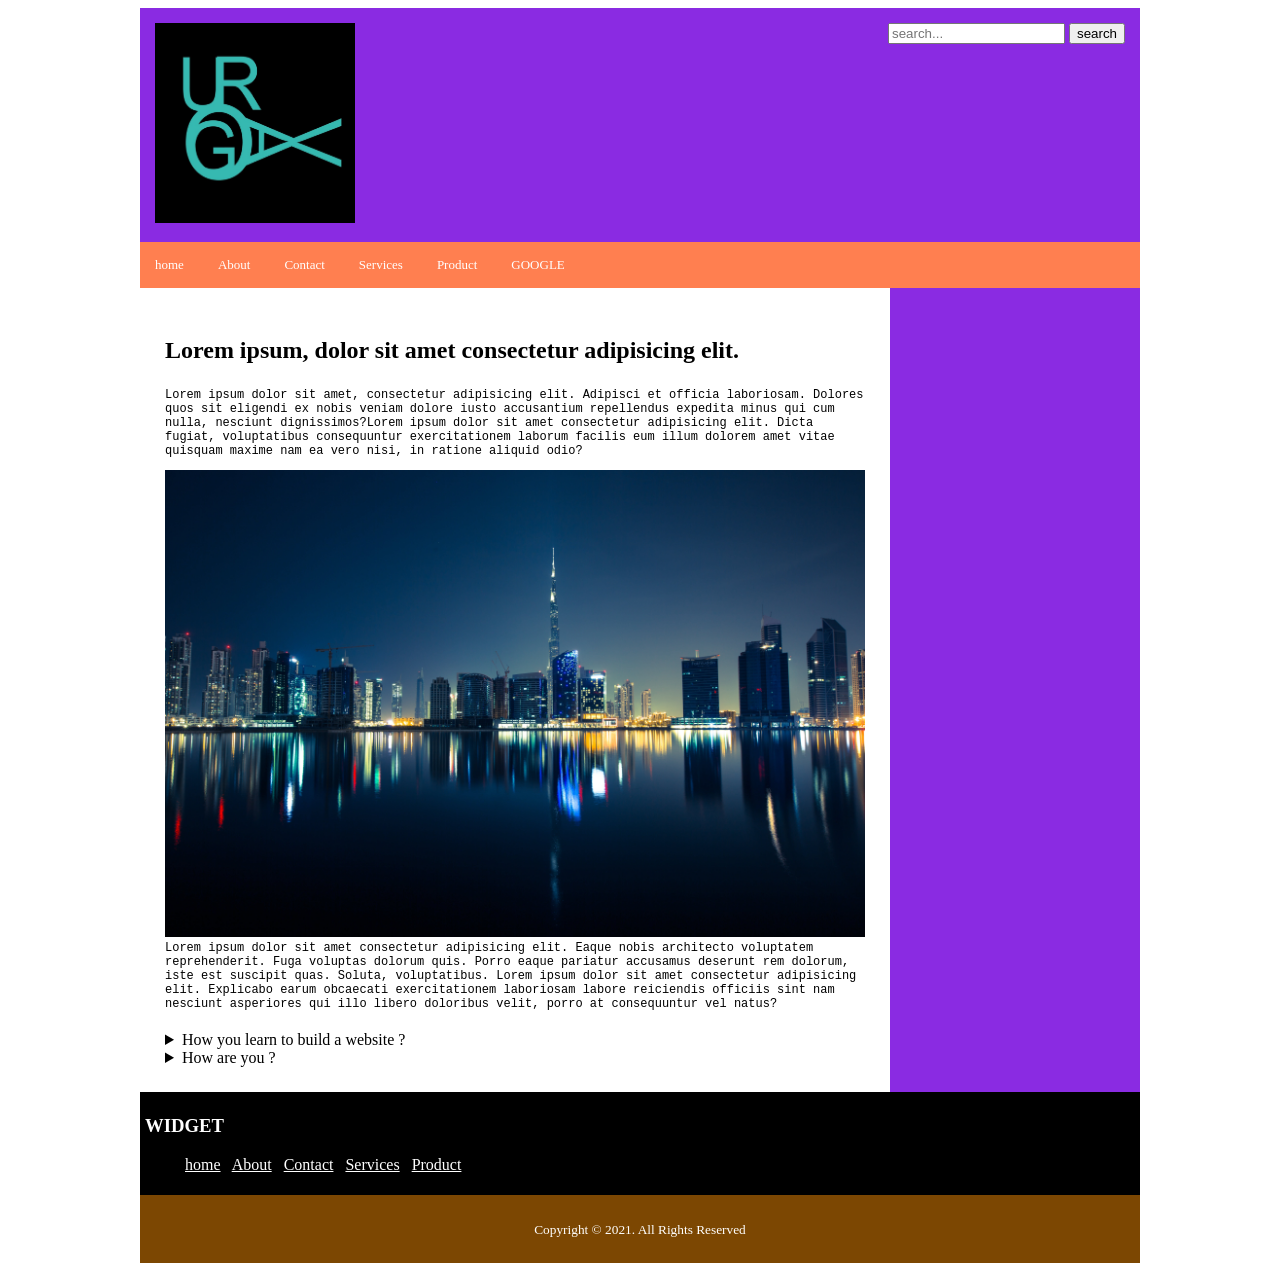
<file: webpage/index.html>
<!DOCTYPE html>
<html lang="en">
<head>
    <meta charset="UTF-8">
    <meta http-equiv="X-UA-Compatible" content="IE=edge">
    <meta name="viewport" content="width=device-width, initial-scale=1.0">
    <title>Gourav verma</title>
    <link rel="stylesheet" href="css/style1.css">
</head>
<body>
   
    <div class="container">
   <div>
        <header>
    <div class="logo">
                <a href="index.html">
                <img src="images/logo (2).jpg" alt="logo" style="width: 200px;height: 200px;" >
                </a>

     </div>
     <div class="search">
                <form> 
                <input type="search" name="s" placeholder="search...">
                <input type="submit" value="search">    
                </form>
     </div>
        <div class="clearfix"></div>    
            <nav class="main-menu">
                <ul>
                    <li><a href="index.html" Home>home</a></li>
                    <li><a href="about.html" About>About</a></li>
                    <li><a href="contact.html" Contact>Contact</a></li>
                    <li><a href="servives.html" Services>Services</a>
                    <ul class="drop">
                        <li><a href="services/service one.html">service one</a></li>
                        <li><a href="services/service two.html">service two</a></li>
                        <li><a href="services/service three.html">service three</a></li>
                    </ul>
                    </li>
                    <li><a href="product.html"Product>Product</a></li>
                    <li><a href="https://www.google.com" target="_blank">GOOGLE</a></li>
                </ul>
            </nav>
        </header>


          <section class="content-holder">
            <article class="content"><!--content-->
                <main>
                    <h1>Lorem ipsum, dolor sit amet consectetur adipisicing elit. </h1>
                    <p class="box">Lorem ipsum dolor sit amet, consectetur adipisicing elit.
                        
                        Adipisci et officia laboriosam. Dolores quos sit eligendi ex
                         nobis veniam dolore iusto accusantium repellendus expedita minus qui
                         cum nulla, nesciunt dignissimos?Lorem ipsum dolor sit amet 
                          consectetur adipisicing elit. Dicta fugiat, voluptatibus consequuntur
                           exercitationem laborum facilis eum illum dolorem amet vitae quisquam maxime
                            nam ea vero nisi, in ratione aliquid odio?</p>
                            <p class="box">

                                <img src="images/buildings-1839726.jpg" alt="about-us">
                            Lorem ipsum dolor sit amet consectetur adipisicing elit.
                                 Eaque nobis architecto voluptatem reprehenderit.
                                  Fuga voluptas dolorum quis. Porro eaque pariatur accusamus 
                                  deserunt rem dolorum, iste est suscipit quas. Soluta, voluptatibus.
                                Lorem ipsum dolor sit amet consectetur adipisicing elit.
                                 Explicabo earum obcaecati exercitationem laboriosam labore
                                  reiciendis officiis sint nam nesciunt asperiores qui illo libero 
                                  doloribus velit, porro at consequuntur vel natus?</p>
                </main>
            </article>
         
            <h2></h2>
            <details>
                <summary>How you learn to build a website ?</summary>
                <div>
                    <p>I have learned HTML to build a website</p>
                </div>
            </details>
            <details>
                <summary>How are you ?</summary>
                <div>
                    <p>I am fine . Hope you also enjoying the life</p>
                </div>
            </details>
        </section>
            <aside class="sidebar">

                
                    <h3>WIDGET</h3>
                
                    <ul>
                    <a href="#" Home>home</a>&nbsp;&nbsp;
                    <a href="about.html" About>About</a>&nbsp;&nbsp;
                    <a href="contact.html" Contact>Contact</a>&nbsp;&nbsp;
                    <a href="servives.html" Services>Services</a>&nbsp;&nbsp;
                    <a href="product.html"Product>Product</a>
                    &nbsp;&nbsp;
                    </ul>
                                    
                
            </aside>
        
    
    </div>

    <div class="endpoint">
        <p><small>Copyright &copy; 2021. All Rights Reserved</small></p>
    </div>

</div>



</body>
</html>
</file>
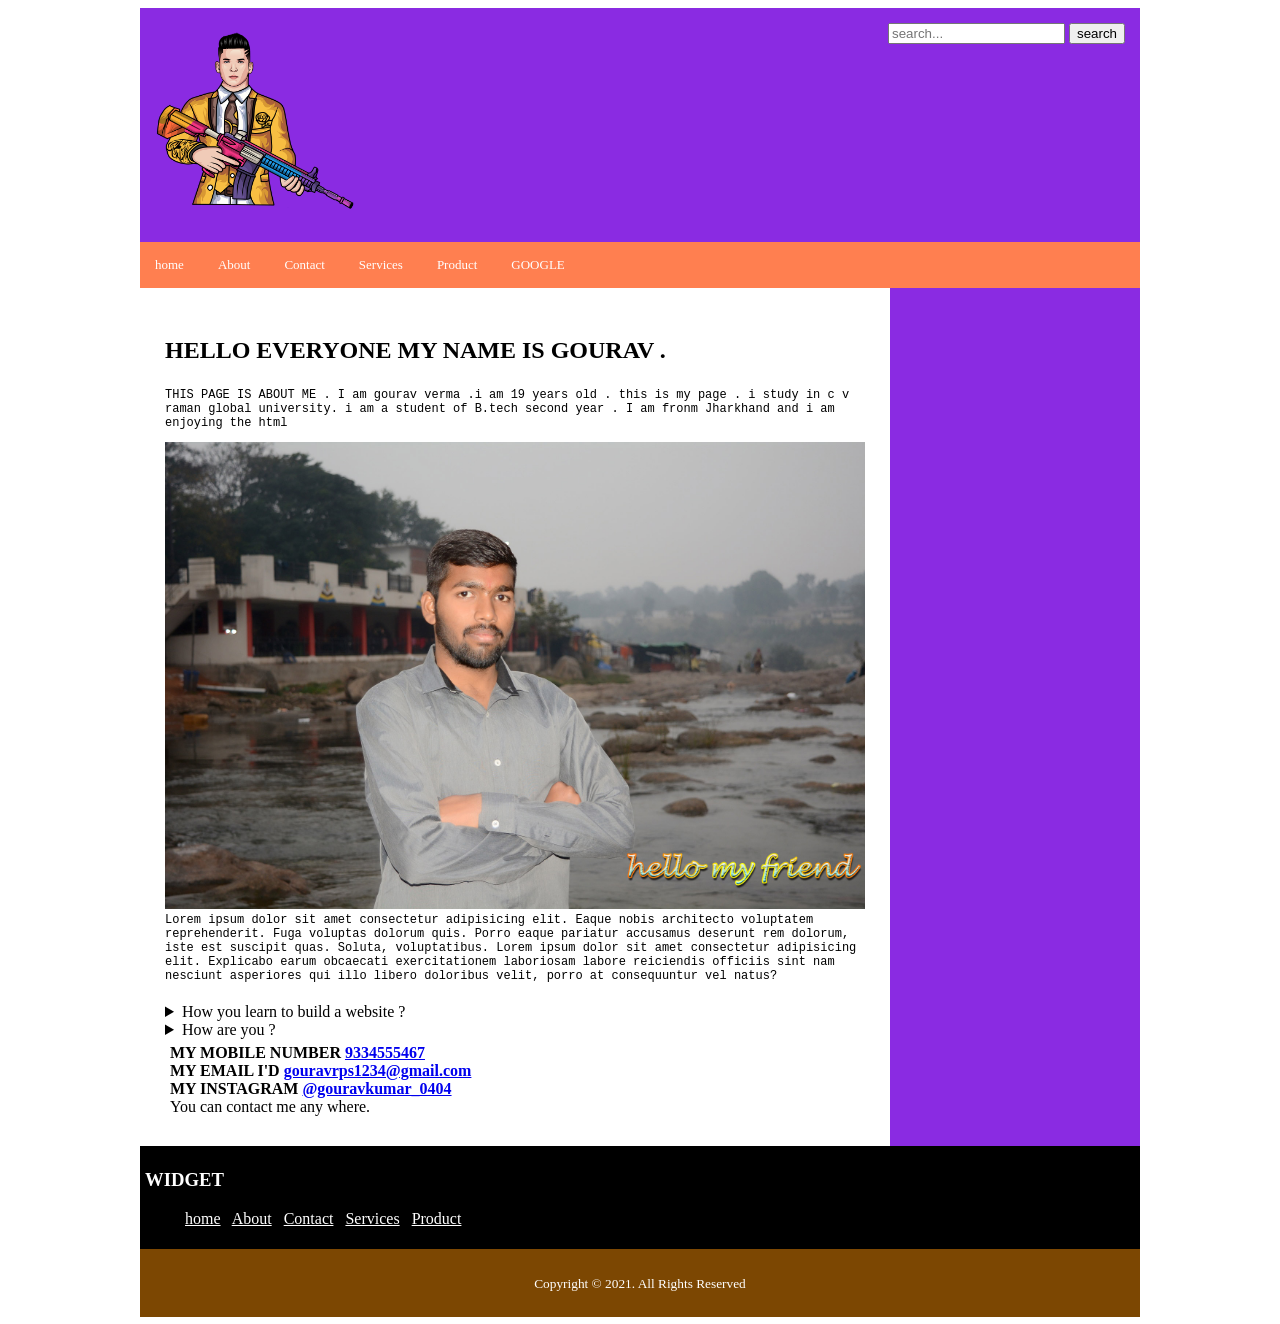
<file: webpage/about.html>
<!DOCTYPE html>
<html lang="en">
<head>
    <meta charset="UTF-8">
    <meta http-equiv="X-UA-Compatible" content="IE=edge">
    <meta name="viewport" content="width=device-width, initial-scale=1.0">
    <title>About us</title>
    <link rel="stylesheet" href="css/style1.css">
</head>
<body>
   
    <div class="container">
   <div>
        <header>
    <div class="logo">
                <a href="index.html">
                <img src="images/man-5730206_960_720.webp" alt="logo" style="width: 200px;height: 200px;" >
                </a>

     </div>
     <div class="search">
                <form> 
                <input type="search" name="s" placeholder="search...">
                <input type="submit" value="search">    
                </form>
     </div>
        <div class="clearfix"></div>    
            <nav class="main-menu">
                <ul>
                    <li><a href="index.html" Home>home</a></li>
                    <li><a href="about.html" About>About</a></li>
                    <li><a href="contact.html" Contact>Contact</a></li>
                    <li><a href="servives.html" Services>Services</a>
                    <ul class="drop">
                        <li><a href="services/service one.html">service one</a></li>
                        <li><a href="services/service two.html">service two</a></li>
                        <li><a href="services/service three.html">service three</a></li>
                    </ul>
                    </li>
                    <li><a href="product.html"Product>Product</a></li>
                    <li><a href="https://www.google.com" target="_blank">GOOGLE</a></li>
                </ul>
            </nav>
        </header>


          <section class="content-holder">
            <article class="content"><!--content-->
                <main>
                    <h1>HELLO EVERYONE MY NAME IS GOURAV . </h1>
                    <p class="box">THIS PAGE IS ABOUT ME .
                        
                      I am gourav verma .i am 19 years old . this is my page . i study in c v raman global university. i am a student of 
                    B.tech second year . I am fronm Jharkhand and i am enjoying the html</p>
                            <p class="box">

                                <img src="images/new image.jpg" alt="about-us">
                            Lorem ipsum dolor sit amet consectetur adipisicing elit.
                                 Eaque nobis architecto voluptatem reprehenderit.
                                  Fuga voluptas dolorum quis. Porro eaque pariatur accusamus 
                                  deserunt rem dolorum, iste est suscipit quas. Soluta, voluptatibus.
                                Lorem ipsum dolor sit amet consectetur adipisicing elit.
                                 Explicabo earum obcaecati exercitationem laboriosam labore
                                  reiciendis officiis sint nam nesciunt asperiores qui illo libero 
                                  doloribus velit, porro at consequuntur vel natus?</p>
                </main>
            </article>
         
            <h2></h2>
            <details>
                <summary>How you learn to build a website ?</summary>
                <div>
                    <p>I have learned HTML to build a website</p>
                </div>
            </details>
            <details>
                <summary>How are you ?</summary>
                <div>
                    <p>I am fine . Hope you also enjoying the life</p>
                </div>
            </details>

            <div class="mynumber">
                <b>MY MOBILE NUMBER
                    <a href="tel:9334555467">9334555467</a></b> <br>
                <B>MY EMAIL I'D 
                    <a href="mailto:gouravrps1234@gmail.com">gouravrps1234@gmail.com</a>
                </B> <br>
                <b>MY INSTAGRAM 
                    <a href="instato:@gouravkumar_0404">@gouravkumar_0404</a>
                </b> <br>
                You can contact me any where. <br>
            </div>
        </section>
       
            <aside class="sidebar">

                
                    <h3>WIDGET</h3>
                
                    <ul>
                    <a href="#" Home>home</a>&nbsp;&nbsp;
                    <a href="about.html" About>About</a>&nbsp;&nbsp;
                    <a href="contact.html" Contact>Contact</a>&nbsp;&nbsp;
                    <a href="servives.html" Services>Services</a>&nbsp;&nbsp;
                    <a href="product.html"Product>Product</a>
                    &nbsp;&nbsp;
                    </ul>
                                    
                
            </aside>
        
    
    </div>

    <div class="endpoint">
        <p><small>Copyright &copy; 2021. All Rights Reserved</small></p>
    </div>

</div>



</body>
</html>
</file>
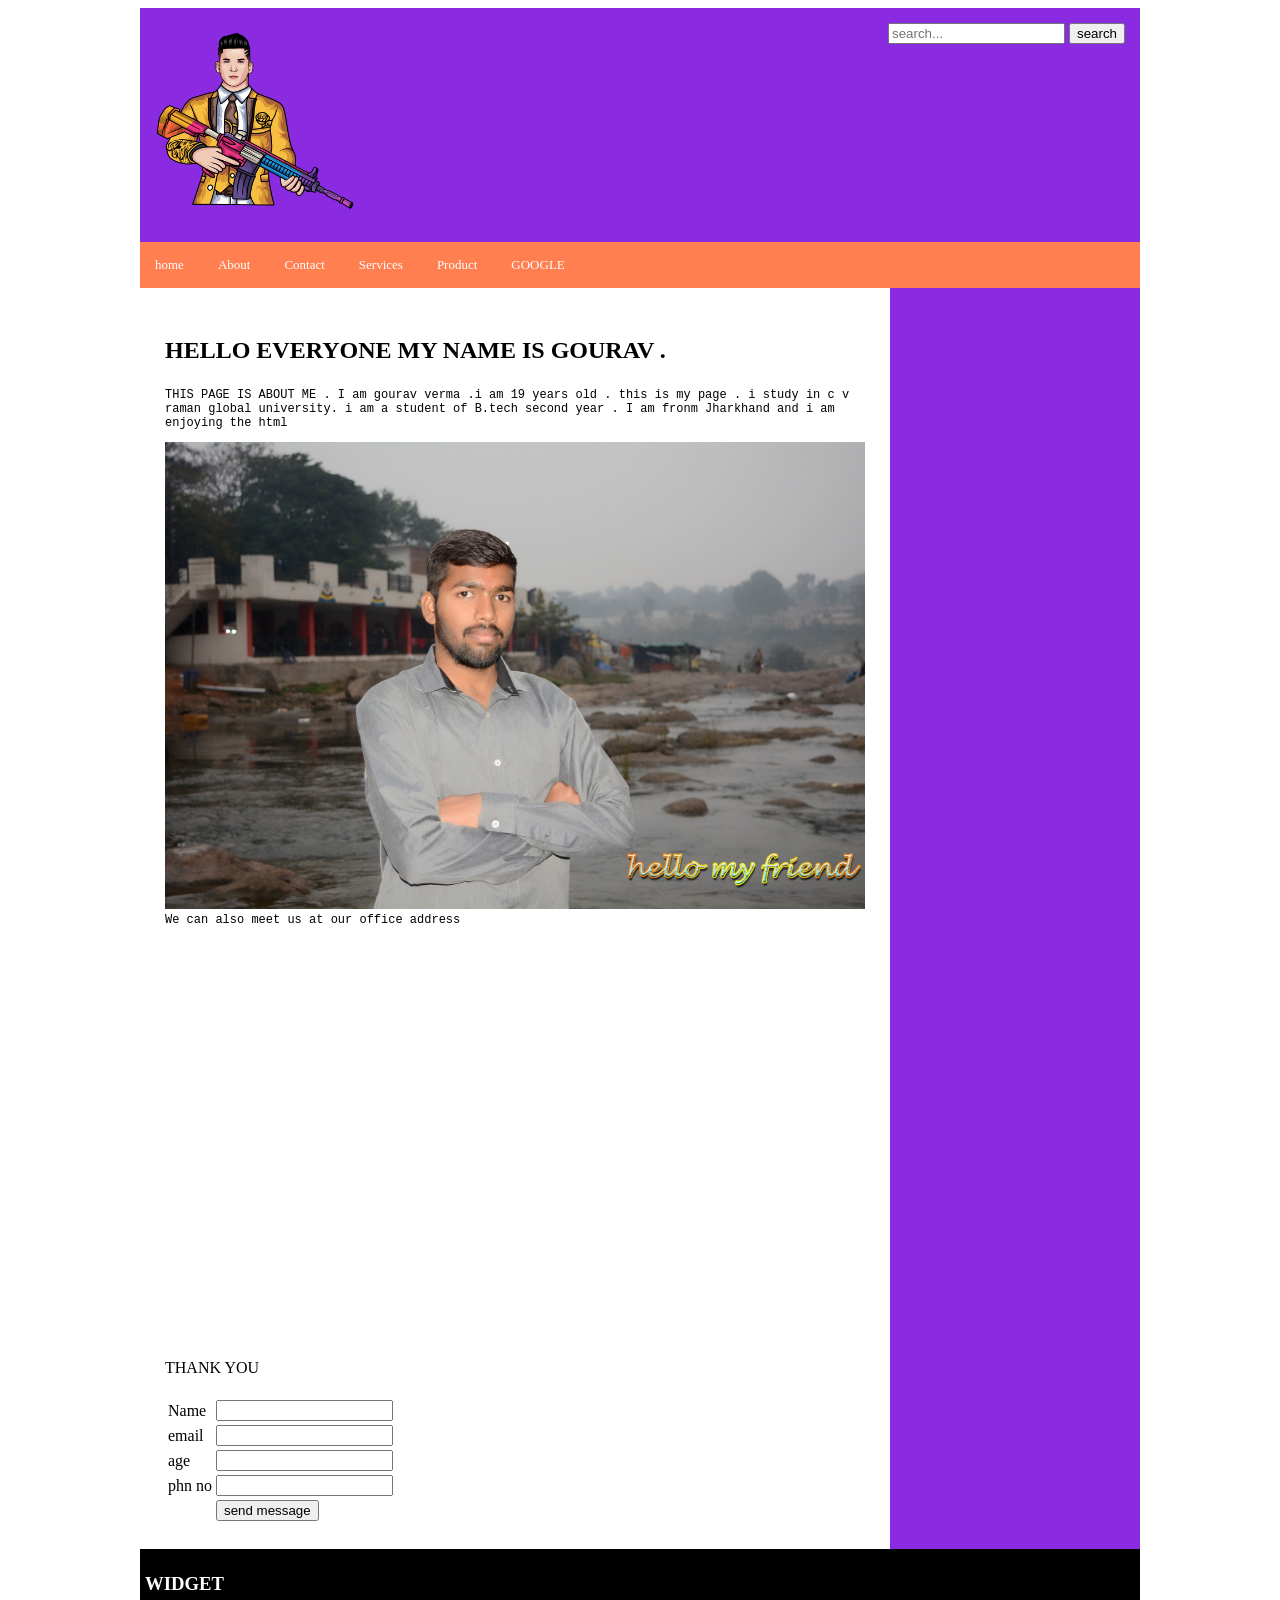
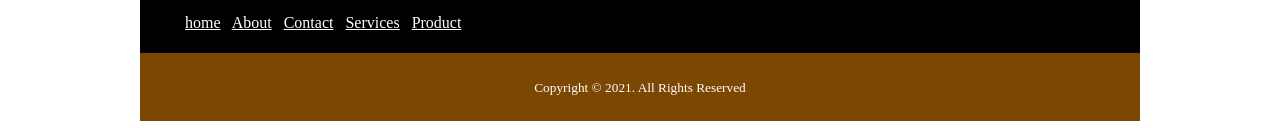
<file: webpage/contact.html>
<!DOCTYPE html>
<html lang="en">
<head>
    <meta charset="UTF-8">
    <meta http-equiv="X-UA-Compatible" content="IE=edge">
    <meta name="viewport" content="width=device-width, initial-scale=1.0">
    <title>Contact page</title>
    <link rel="stylesheet" href="css/style1.css">
</head>
<body>
   
    <div class="container">
   <div>
        <header>
    <div class="logo">
                <a href="index.html">
                <img src="images/man-5730206_960_720.webp" alt="logo" style="width: 200px;height: 200px;" >
                </a>

     </div>
     <div class="search">
                <form> 
                <input type="search" name="s" placeholder="search...">
                <input type="submit" value="search">    
                </form>
     </div>
        <div class="clearfix"></div>    
            <nav class="main-menu">
                <ul>
                    <li><a href="index.html" Home>home</a></li>
                    <li><a href="about.html" About>About</a></li>
                    <li><a href="contact.html" Contact>Contact</a></li>
                    <li><a href="servives.html" Services>Services</a>
                    <ul class="drop">
                        <li><a href="services/service one.html">service one</a></li>
                        <li><a href="services/service two.html">service two</a></li>
                        <li><a href="services/service three.html">service three</a></li>
                    </ul>
                    </li>
                    <li><a href="product.html"Product>Product</a></li>
                    <li><a href="https://www.google.com" target="_blank">GOOGLE</a></li>
                </ul>
            </nav>
        </header>


          <section class="content-holder">
            <article class="content"><!--content-->
                <main>
                    <h1>HELLO EVERYONE MY NAME IS GOURAV . </h1>
                    <p class="box">THIS PAGE IS ABOUT ME .
                        
                      I am gourav verma .i am 19 years old . this is my page . i study in c v raman global university. i am a student of 
                    B.tech second year . I am fronm Jharkhand and i am enjoying the html</p>
                            <p class="box">

                                <img src="images/new image.jpg" alt="about-us">
                                
                                We can also meet us at our office address 
                               <section class="address">
                                <iframe src="https://www.google.com/maps/embed?pb=!1m18!1m12!1m3!1d7310.228840063537!2d86.15547907169378!3d23.636073038583117!2m3!1f0!2f0!3f0!3m2!1i1024!2i768!4f13.1!3m3!1m2!1s0x39f423ec56f1a411%3A0x2dee04b3818367c9!2shanuman%20mandir!5e0!3m2!1sen!2sin!4v1634983877608!5m2!1sen!2sin"  style="border:0;" allowfullscreen="" loading="lazy"></iframe> <br>
                                
                               </section>
                                THANK YOU</p>
                </main>
            </article>
         
            <h2></h2>
            <form>
                <table>
                    <tr>
                        <td>Name</td>
                        <td><input type="text" name="c_name" required></td>
                    </tr>
                    <tr>
                     <td>email</td>
                     <td><input type="text" name="c_email" required></td>
                 </tr>
                 <tr>
                     <td>age</td>
                     <td><input type="text" name="c_age" required></td>
                 </tr>
                 <tr>
                     <td>phn no</td>
                     <td><input type="text" name="c_number" required></td>
                 </tr>
                 <tr>
                     <td></td>
                     <td><input type="submit" name="c_send" value="send message"></td>
                 </tr>
                </table>
            </form>
        </section>
            <aside class="sidebar">

                
                    <h3>WIDGET</h3>
                
                    <ul>
                    <a href="#" Home>home</a>&nbsp;&nbsp;
                    <a href="about.html" About>About</a>&nbsp;&nbsp;
                    <a href="contact.html" Contact>Contact</a>&nbsp;&nbsp;
                    <a href="servives.html" Services>Services</a>&nbsp;&nbsp;
                    <a href="product.html"Product>Product</a>
                    &nbsp;&nbsp;
                    </ul>
                                    
                
            </aside>
        
    
    </div>

    <div class="endpoint">
        <p><small>Copyright &copy; 2021. All Rights Reserved</small></p>
    </div>

</div>



</body>
</html>
</file>
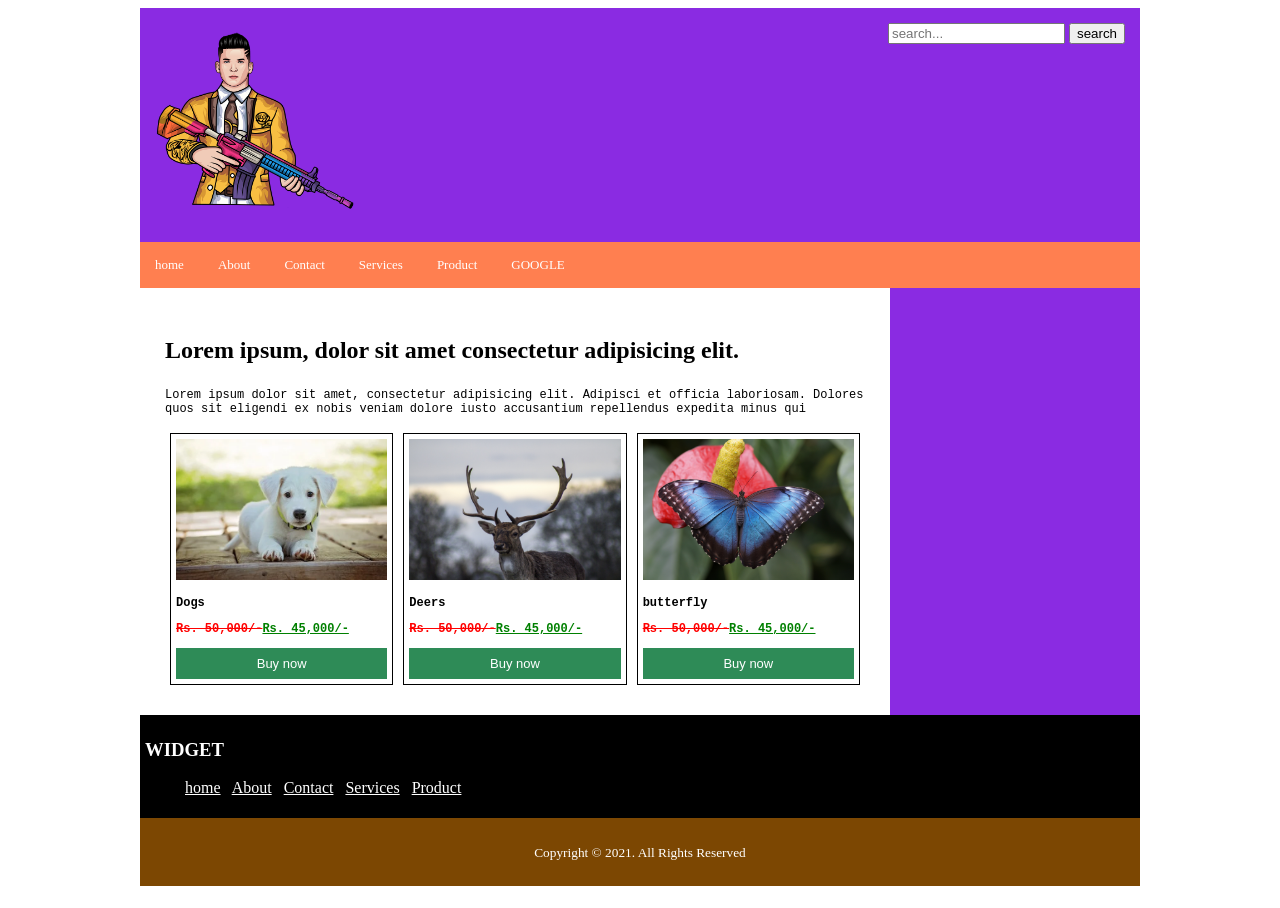
<file: webpage/product.html>
<!DOCTYPE html>
<html lang="en">
<head>
    <meta charset="UTF-8">
    <meta http-equiv="X-UA-Compatible" content="IE=edge">
    <meta name="viewport" content="width=device-width, initial-scale=1.0">
    <title>product</title>
    <link rel="stylesheet" href="css/style1.css">
</head>
<body>
   
    <div class="container">
   <div>
        <header>
    <div class="logo">
                <a href="index.html">
                <img src="images/man-5730206_960_720.webp" alt="logo" style="width: 200px;height: 200px;" >
                </a>

     </div>
     <div class="search">
                <form> 
                <input type="search" name="s" placeholder="search...">
                <input type="submit" value="search">    
                </form>
     </div>
        <div class="clearfix"></div>    
            <nav class="main-menu">
                <ul>
                    <li><a href="index.html" Home>home</a></li>
                    <li><a href="about.html" About>About</a></li>
                    <li><a href="contact.html" Contact>Contact</a></li>
                    <li><a href="servives.html" Services>Services</a>
                    <ul class="drop">
                        <li><a href="services/service one.html">service one</a></li>
                        <li><a href="services/service two.html">service two</a></li>
                        <li><a href="services/service three.html">service three</a></li>
                    </ul>
                    </li>
                    <li><a href="product.html"Product>Product</a></li>
                    <li><a href="https://www.google.com" target="_blank">GOOGLE</a></li>
                </ul>
            </nav>
        </header>


          <section class="content-holder">
            <article class="content"><!--content-->
                <main>
                    <h1>Lorem ipsum, dolor sit amet consectetur adipisicing elit. </h1>
                    <p class="box">Lorem ipsum dolor sit amet, consectetur adipisicing elit.
                        
                        Adipisci et officia laboriosam. Dolores quos sit eligendi ex
                         nobis veniam dolore iusto accusantium repellendus expedita minus qui
                        </p>
                        <div class="product-list">
                            <div class="product">
                            <img src="images/puppy-1903313__340.webp" alt="dog">
                            <div class="product-caption">
                                <p>Dogs</p>
                                <p><del>Rs. 50,000/-</del><ins>Rs. 45,000/-</ins></p>
                                <a href="#">Buy now</a>
                            </div>
                            </div>
                            <div class="product">
                                <img src="images/deer-1209766.jpg" alt="deer">
                                <div class="product-caption">
                                    <p>Deers</p>
                                    <p><del>Rs. 50,000/-</del><ins>Rs. 45,000/-</ins></p>
                                    <a href="#">Buy now</a>
                                </div>
                                </div>
                                <div class="product">
                                    <img src="images/blue-morpho-784979.jpg" alt="dog">
                                    <div class="product-caption">
                                        <p>butterfly</p>
                                        <p><del>Rs. 50,000/-</del><ins>Rs. 45,000/-</ins></p>
                                        <a href="#">Buy now</a>
                                    </div>
                                    </div>
                        </div>
                                
                </main>
            </article>
            
        </section>

        
            <aside class="sidebar">

                
                    <h3>WIDGET</h3>
                
                    <ul>
                    <a href="#" Home>home</a>&nbsp;&nbsp;
                    <a href="about.html" About>About</a>&nbsp;&nbsp;
                    <a href="contact.html" Contact>Contact</a>&nbsp;&nbsp;
                    <a href="servives.html" Services>Services</a>&nbsp;&nbsp;
                    <a href="product.html"Product>Product</a>
                    &nbsp;&nbsp;
                    </ul>
                                    
                
            </aside>
        
    
    </div>

    <div class="endpoint">
        <p><small>Copyright &copy; 2021. All Rights Reserved</small></p>
    </div>

</div>



</body>
</html>
</file>
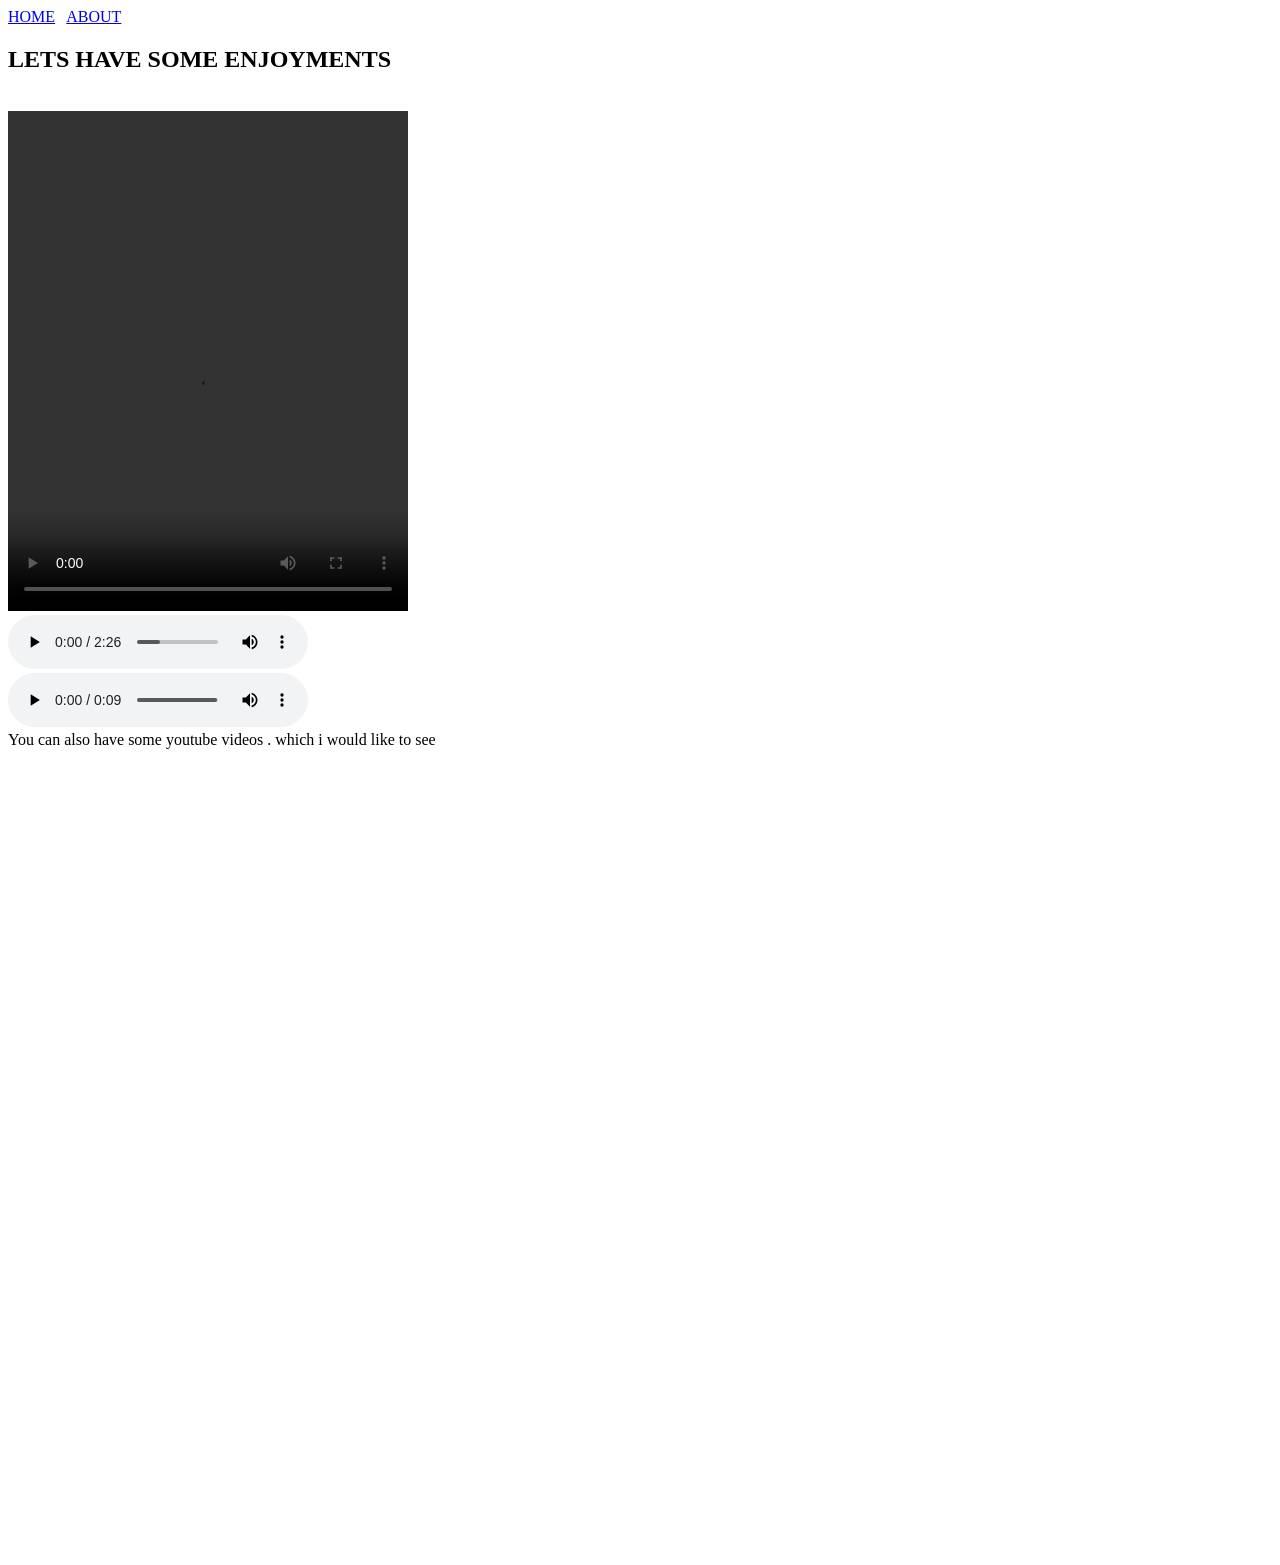
<file: webpage/servives.html>
<!DOCTYPE html>
<html lang="en">
<head>
    <meta charset="UTF-8">
    <meta http-equiv="X-UA-Compatible" content="IE=edge">
    <meta name="viewport" content="width=device-width, initial-scale=1.0">
    <title>services</title>
</head>
<body>
    <a href="index.html">HOME</a> &nbsp;
    <a href="about.html">ABOUT</a>
    <h2>LETS HAVE SOME ENJOYMENTS</h2> <br>
    <video controls style="width: 400px; height: 500px;">
        <source src="VID-20200720-WA0001.mp4">
    </video> <br>
    <audio controls> 
        <source src="Coco Cola Layo_192(PagalWorld.com.se).mp3">
    </audio> <br>
    <audio controls> 
        <source src="Jordan Warraich.mp3">
    </audio> <br>
    You can also have some youtube videos . which i would like to see <br>

    <iframe width="600" height="400" src="https://www.youtube.com/embed/oO1ZxwMnFSI?list=RDoO1ZxwMnFSI" title="YouTube video player" frameborder="0" allow="accelerometer; autoplay; clipboard-write; encrypted-media; gyroscope; picture-in-picture" allowfullscreen></iframe> <br>
    
    <iframe width="600" height="400" src="https://www.youtube.com/embed/O4YEtMj1B50" title="YouTube video player" frameborder="0" allow="accelerometer; autoplay; clipboard-write; encrypted-media; gyroscope; picture-in-picture" allowfullscreen></iframe>
</body>
</html>
</file>
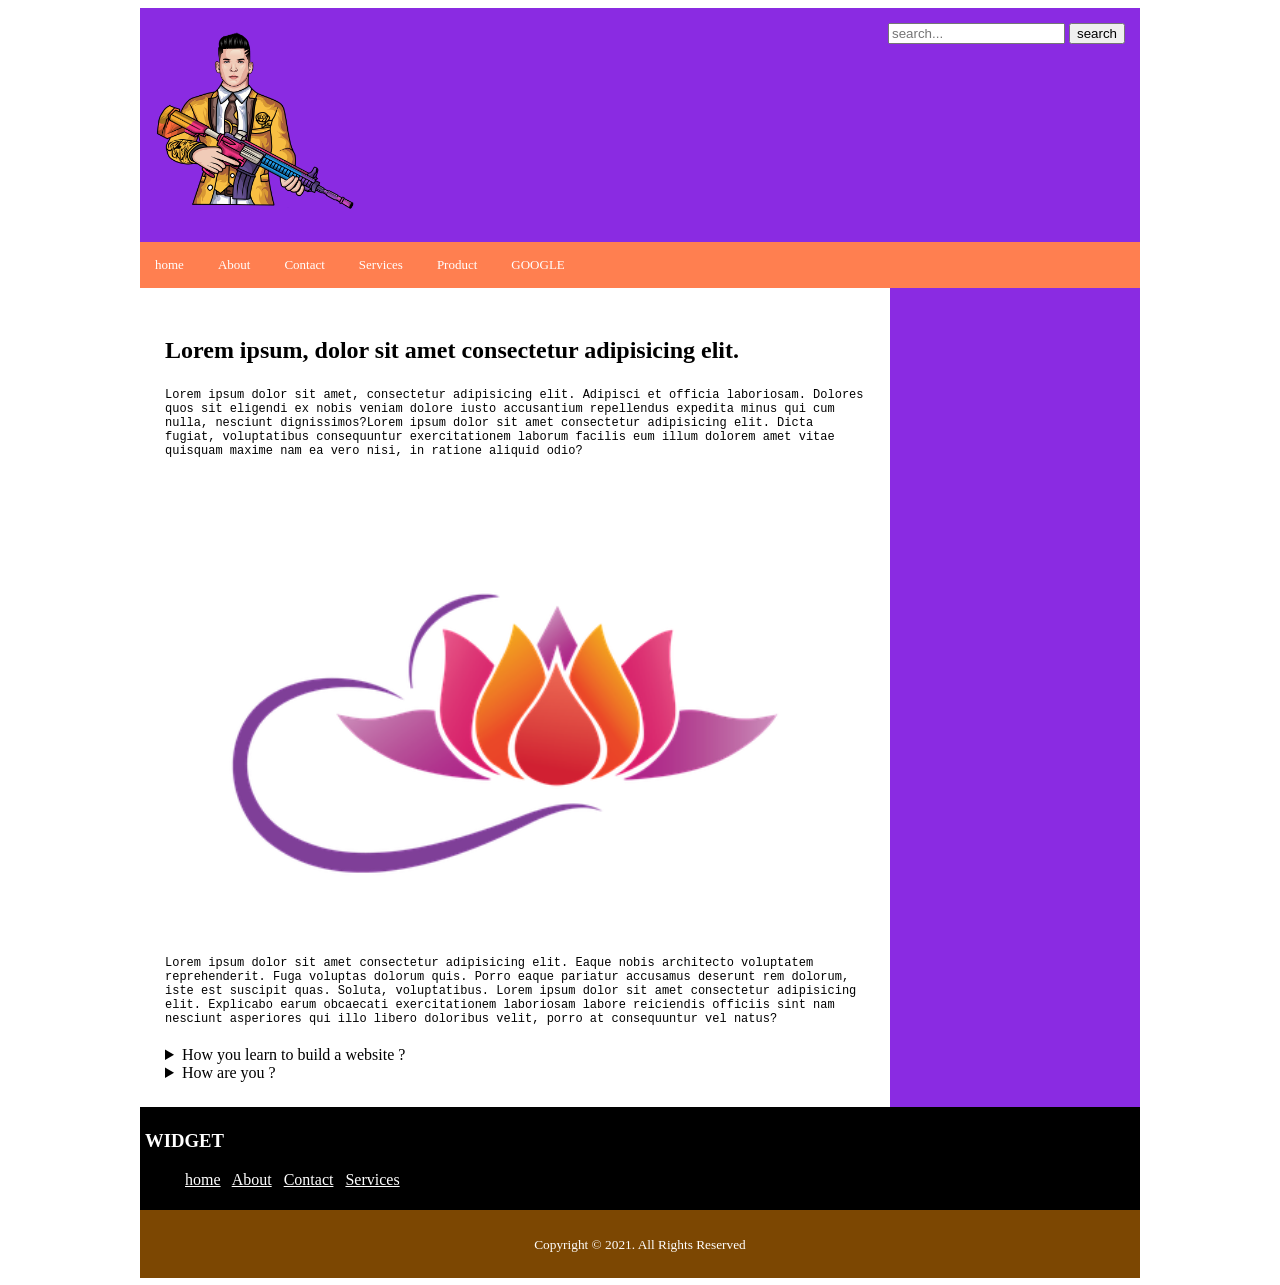
<file: webpage/services/service one.html>
<!DOCTYPE html>
<html lang="en">
<head>
    <meta charset="UTF-8">
    <meta http-equiv="X-UA-Compatible" content="IE=edge">
    <meta name="viewport" content="width=device-width, initial-scale=1.0">
    <title>service one</title>
    <link rel="stylesheet" href="../css/style1.css">
</head>
<body>
   
    <div class="container">
   <div>
        <header>
    <div class="logo">
                <a href="../index.html">
                <img src="../images/man-5730206_960_720.webp" alt="logo" style="width: 200px;height: 200px;" >
                </a>

     </div>
     <div class="search">
                <form> 
                <input type="search" name="s" placeholder="search...">
                <input type="submit" value="search">    
                </form>
     </div>
        <div class="clearfix"></div>    
            <nav class="main-menu">
                <ul>
                    <li><a href="../index.html" Home>home</a></li>
                    <li><a href="../about.html" About>About</a></li>
                    <li><a href="../contact.html" Contact>Contact</a></li>
                    <li><a href="../servives.html" Services>Services</a>
                    <ul class="drop">
                        <li><a href="service one.html">service one</a></li>
                        <li><a href="service two.html">service two</a></li>
                        <li><a href="service three.html">service three</a></li>
                    </ul>
                    </li>
                    <li><a href="../product.html"Product>Product</a></li>
                    <li><a href="https://www.google.com" target="_blank">GOOGLE</a></li>
                </ul>
            </nav>
        </header>


          <section class="content-holder">
            <article class="content"><!--content-->
                <main>
                    <h1>Lorem ipsum, dolor sit amet consectetur adipisicing elit. </h1>
                    <p class="box">Lorem ipsum dolor sit amet, consectetur adipisicing elit.
                        
                        Adipisci et officia laboriosam. Dolores quos sit eligendi ex
                         nobis veniam dolore iusto accusantium repellendus expedita minus qui
                         cum nulla, nesciunt dignissimos?Lorem ipsum dolor sit amet 
                          consectetur adipisicing elit. Dicta fugiat, voluptatibus consequuntur
                           exercitationem laborum facilis eum illum dolorem amet vitae quisquam maxime
                            nam ea vero nisi, in ratione aliquid odio?</p>
                            <p class="box">

                                <img src="../images/yoga-1805784__340.webp" alt="service one">
                            Lorem ipsum dolor sit amet consectetur adipisicing elit.
                                 Eaque nobis architecto voluptatem reprehenderit.
                                  Fuga voluptas dolorum quis. Porro eaque pariatur accusamus 
                                  deserunt rem dolorum, iste est suscipit quas. Soluta, voluptatibus.
                                Lorem ipsum dolor sit amet consectetur adipisicing elit.
                                 Explicabo earum obcaecati exercitationem laboriosam labore
                                  reiciendis officiis sint nam nesciunt asperiores qui illo libero 
                                  doloribus velit, porro at consequuntur vel natus?</p>
                </main>
            </article>
         
            <h2></h2>
            <details>
                <summary>How you learn to build a website ?</summary>
                <div>
                    <p>I have learned HTML to build a website</p>
                </div>
            </details>
            <details>
                <summary>How are you ?</summary>
                <div>
                    <p>I am fine . Hope you also enjoying the life</p>
                </div>
            </details>
        </section>
            <aside class="sidebar">

                
                    <h3>WIDGET</h3>
                
                    <ul>
                    <a href="#" Home>home</a>&nbsp;&nbsp;
                    <a href="about.html" About>About</a>&nbsp;&nbsp;
                    <a href="contact.html" Contact>Contact</a>&nbsp;&nbsp;
                    <a href="servives.html" Services>Services</a>&nbsp;&nbsp;
                    &nbsp;&nbsp;
                    </ul>
                                    
                
            </aside>
        
    
    </div>

    <div class="endpoint">
        <p><small>Copyright &copy; 2021. All Rights Reserved</small></p>
    </div>

</div>



</body>
</html>
</file>
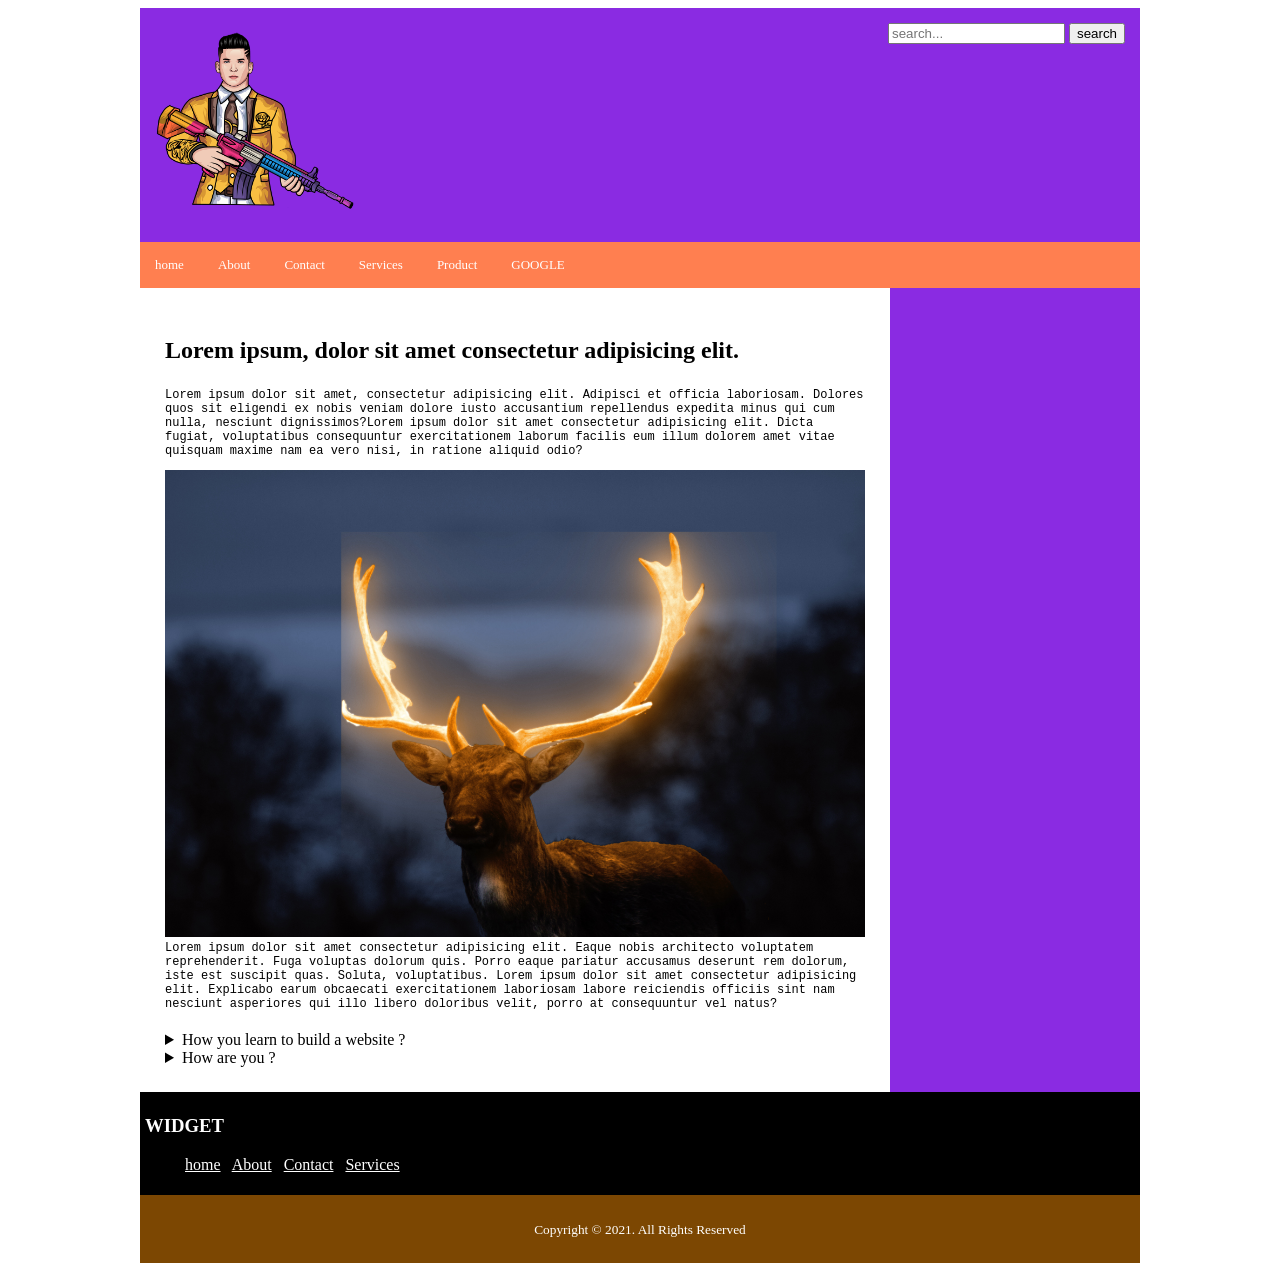
<file: webpage/services/service three.html>
<!DOCTYPE html>
<html lang="en">
<head>
    <meta charset="UTF-8">
    <meta http-equiv="X-UA-Compatible" content="IE=edge">
    <meta name="viewport" content="width=device-width, initial-scale=1.0">
    <title>sevice three</title>
    <link rel="stylesheet" href="../css/style1.css">
</head>
<body>
   
    <div class="container">
   <div>
        <header>
    <div class="logo">
                <a href="../index.html">
                <img src="../images/man-5730206_960_720.webp" alt="logo" style="width: 200px;height: 200px;" >
                </a>

     </div>
     <div class="search">
                <form> 
                <input type="search" name="s" placeholder="search...">
                <input type="submit" value="search">    
                </form>
     </div>
        <div class="clearfix"></div>    
            <nav class="main-menu">
                <ul>
                    <li><a href="../index.html" Home>home</a></li>
                    <li><a href="../about.html" About>About</a></li>
                    <li><a href="../contact.html" Contact>Contact</a></li>
                    <li><a href="../servives.html" Services>Services</a>
                    <ul class="drop">
                        <li><a href="service one.html">service one</a></li>
                        <li><a href="service two.html">service two</a></li>
                        <li><a href="service three.html">service three</a></li>
                    </ul>
                    </li>
                    <li><a href="../product.html"Product>Product</a></li>
                    <li><a href="https://www.google.com" target="_blank">GOOGLE</a></li>
                </ul>
            </nav>
        </header>


          <section class="content-holder">
            <article class="content"><!--content-->
                <main>
                    <h1>Lorem ipsum, dolor sit amet consectetur adipisicing elit. </h1>
                    <p class="box">Lorem ipsum dolor sit amet, consectetur adipisicing elit.
                        
                        Adipisci et officia laboriosam. Dolores quos sit eligendi ex
                         nobis veniam dolore iusto accusantium repellendus expedita minus qui
                         cum nulla, nesciunt dignissimos?Lorem ipsum dolor sit amet 
                          consectetur adipisicing elit. Dicta fugiat, voluptatibus consequuntur
                           exercitationem laborum facilis eum illum dolorem amet vitae quisquam maxime
                            nam ea vero nisi, in ratione aliquid odio?</p>
                            <p class="box">

                                <img src="../images/deer-h.jpg" alt="about-us">
                            Lorem ipsum dolor sit amet consectetur adipisicing elit.
                                 Eaque nobis architecto voluptatem reprehenderit.
                                  Fuga voluptas dolorum quis. Porro eaque pariatur accusamus 
                                  deserunt rem dolorum, iste est suscipit quas. Soluta, voluptatibus.
                                Lorem ipsum dolor sit amet consectetur adipisicing elit.
                                 Explicabo earum obcaecati exercitationem laboriosam labore
                                  reiciendis officiis sint nam nesciunt asperiores qui illo libero 
                                  doloribus velit, porro at consequuntur vel natus?</p>
                </main>
            </article>
         
            <h2></h2>
            <details>
                <summary>How you learn to build a website ?</summary>
                <div>
                    <p>I have learned HTML to build a website</p>
                </div>
            </details>
            <details>
                <summary>How are you ?</summary>
                <div>
                    <p>I am fine . Hope you also enjoying the life</p>
                </div>
            </details>
        </section>
            <aside class="sidebar">

                
                    <h3>WIDGET</h3>
                
                    <ul>
                    <a href="#" Home>home</a>&nbsp;&nbsp;
                    <a href="about.html" About>About</a>&nbsp;&nbsp;
                    <a href="contact.html" Contact>Contact</a>&nbsp;&nbsp;
                    <a href="servives.html" Services>Services</a>&nbsp;&nbsp;
                    &nbsp;&nbsp;
                    </ul>
                                    
                
            </aside>
        
    
    </div>

    <div class="endpoint">
        <p><small>Copyright &copy; 2021. All Rights Reserved</small></p>
    </div>

</div>



</body>
</html>
</file>
<file: webpage/css/style1.css>
.body{
    margin: 15px;
    padding: 10px;
}


.container{
    max-width: 1000px;
    height: auto;
    background-color:blueviolet;
   margin: auto;
}
.logo{
    float: left;
    padding: 15px;
}
.search{
    float: right;
    padding: 15px;
}
.clearfix{
    clear: both;
}
.main-menu{
    background-color: coral;
}
.main-menu>ul{
    margin: 0;
    padding: 0;
  list-style-type: none;
}
.main-menu>ul>li{
    display:inline-block;
}

.main-menu>ul>li>a{
    color: white;
    text-decoration: none;
    display: block;
    padding: 15px;
    font-family: Georgia, 'Times New Roman', Times, serif;
    font-size: small;
}
.main-menu>ul>li>a:hover{
    background-color:black;
}
/*drop*/
.drop{
    list-style-type: none;
    margin: 0px;
    padding: 0px;
    position: absolute;
    display: none;
}
.drop>li>a{
    color: white;
    text-decoration: none;
    display: block;
    padding: 15px;
    font-family: Georgia, 'Times New Roman', Times, serif;
    font-size: small;
    background-color: black;
}
.drop>li>a:hover{
    background-color: coral;

}
.main-menu>ul>li:hover .drop{
    display: block;
}
.banner{
    width: 1000px;
    height: 633.59pxs;
    overflow: hidden;
    
}
.banner img{
    width: 100%;
    height: auto;
    
}
/*content holder*/
.content-holder{
    width: 700px;
    height: auto;
    padding: 25px;
    background-color: white;
}
.content h1{
    font-size: 1.5em;
    font-family: cursive;
}
.content p{
    font-family: monospace;
    font-size: small;
}
.sidebar{
    background-color: black;
    color: white;
    font-family:cursive;
    margin: 0px;
    padding: 5px;
    

}
.sidebar>ul>a{
    color: white;
}
.sidebar>ul>a:hover{
    background-color: tomato;
}

.endpoint{
    font-family: fantasy;
    padding: 25px;
    text-align: center;
    background-color: rgb(124, 71, 2);
    color: white;
}
.endpoint p{
    margin: 0px;
}

.content img{
    width: 100%;
}
/*product*/
.product{
    width: 211.33px;
    height: auto;
    float: left;
    border: 1px solid black;
    margin: 5px;
    padding: 5px;
  
}
.product-caption p{
    font-weight: bold;
}
.product-caption del{
    color: red;
}
.product-caption ins{
    color: green;
}
.product-caption a{
    display: block;
    background-color: seagreen;
    padding: 8px;
    text-align: center;
    color: white;
    font-family: sans-serif;
    font-size: small;
    text-decoration: none;
}
.product-caption a:hover{
    background-color:black;
}
.product-list{
    overflow: auto;
}
/*contact page*/
.address iframe{
    width: 100%;
    height:416.66px ;
   

}
.mynumber{
    padding: 5px;

}
.mynumber a:hover{
    background-color:honeydew;
}
</file>
